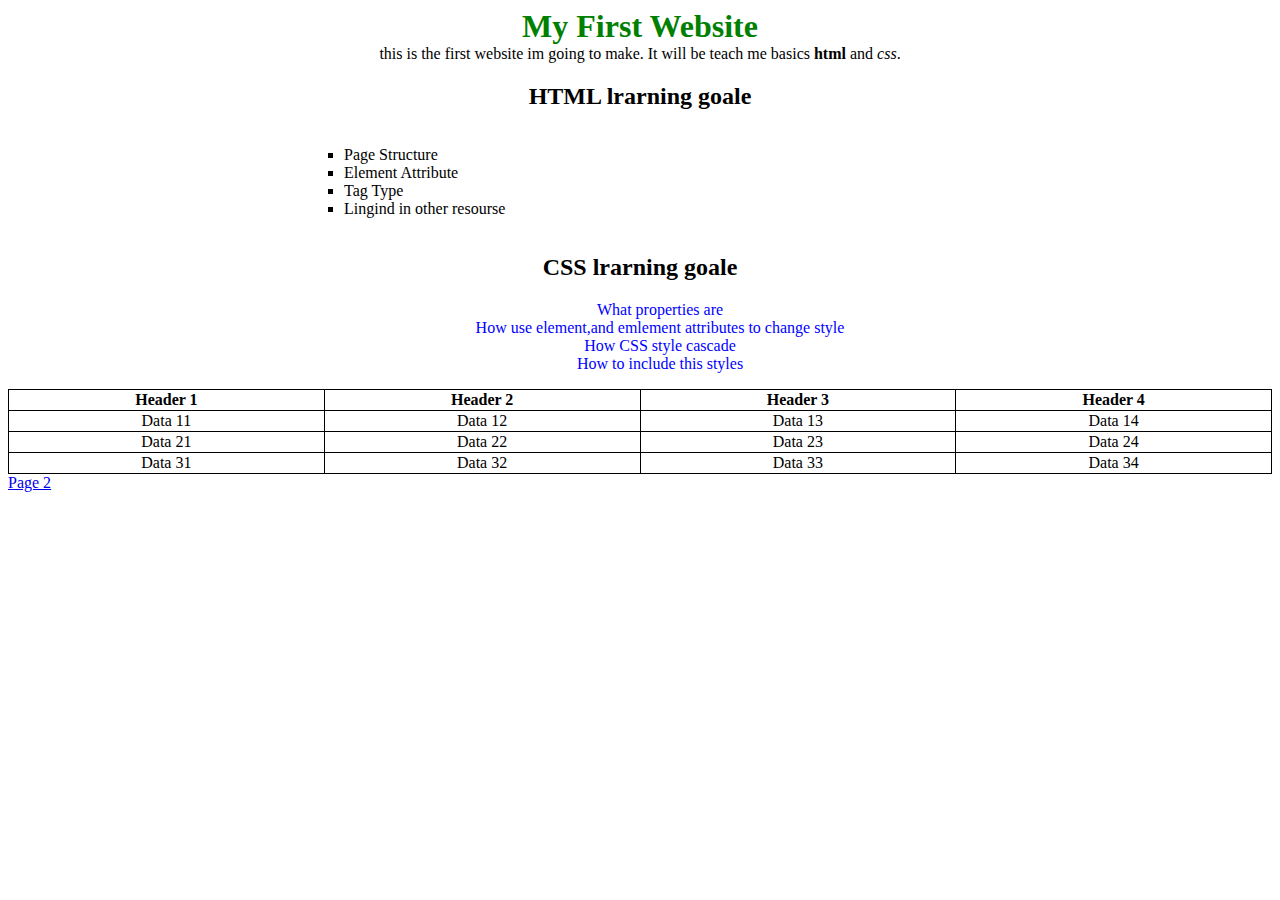
<file: index.html>
<!DOCTYPE html>
<html>
<head>
    <meta charset="UTF-8">
    <title>Demo project</title>
    <link rel="stylesheet" href="./styles/style.css">
</head>
<body>
    <h1 class="center">My First Website</h1>
    <p class="center">
        this is the first website im going to make. It will be teach me basics
        <strong>html</strong> and <em>css</em>.
    </p>
    <div class="center">
        <h2>HTML lrarning goale</h2>
        <ul class="center-list">
            <li class="html-list">Page Structure</li>
            <li class="html-list">Element Attribute</li>
            <li class="html-list">Tag Type</li>
            <li class="html-list">Lingind in other resourse</li>
        </ul>
    </div>
    <div class="center">
        <h2>CSS lrarning goale</h2>
        <ul>
            <li class="css-list">What properties are</li>
            <li class="css-list">How use element,and emlement attributes to change style</li>
            <li class="css-list">How CSS style cascade</li>
            <li class="css-list">How to include this styles</li>
        </ul>
    </div>
<table class="center">
    <tr>
        <th>Header 1</th>
        <th>Header 2</th>
        <th>Header 3</th>
        <th>Header 4</th>
    </tr>
    <tr>
        <td>Data 11</td>
        <td>Data 12</td>
        <td>Data 13</td>
        <td>Data 14</td>
    </tr>
    <tr>
        <td>Data 21</td>
        <td>Data 22</td>
        <td>Data 23</td>
        <td>Data 24</td>
    </tr>
    <tr>
        <td>Data 31</td>
        <td>Data 32</td>
        <td>Data 33</td>
        <td>Data 34</td>
    </tr>
</table>
<a href="./page2.html">Page 2</a>
</body>
</html>
</file>
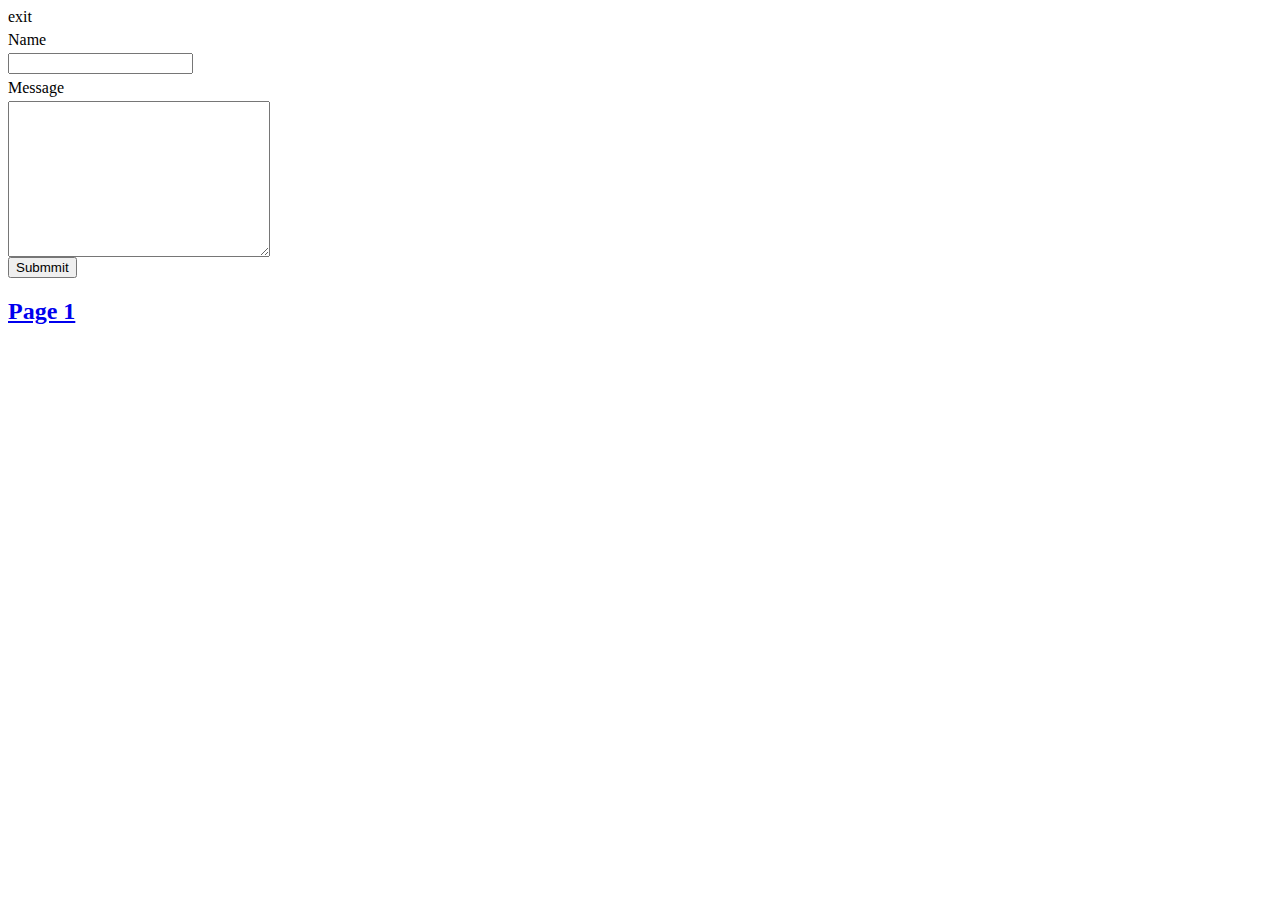
<file: page2.html>
<!DOCTYPE html>
<html>
<head>
    <meta charset="UTF-8">
    <title>Page 2</title>
    <link rel="stylesheet" href="./styles/style.css">
</head>exit
<body>
 <form action="#">
     <div>
         <label for="name">Name</label>
         <input type="text" name="name" id="name">
     </div>
     <div>
         <label for="message">Message</label>
         <textarea name="message" id="message" cols="30" rows="10"></textarea>
     </div>
     <div>
         <button type="submit">Submmit</button>
     </div>

 </form>
 <h2><a href="index.html">Page 1</a></h2>

</body>
</html>
</file>
<file: styles/style.css>
h1 {
    color: green;
}
li {
    list-style: none;
}
table {
    border-collapse: collapse;
}
table, td, th {

    border: 1px solid black;
}

.html-list {
    list-style-type: square;
}
.css-list {
    color: blue;
}

.center {
    width: 100%;
    margin: auto;
    text-align: center;
}
.center-list {
    width: 50%;
    list-style-position: inside;
    text-align: left;
    display: inline-block;
}
input, label, textarea {
    display: block;
    margin-top: .3em;
}
</file>
